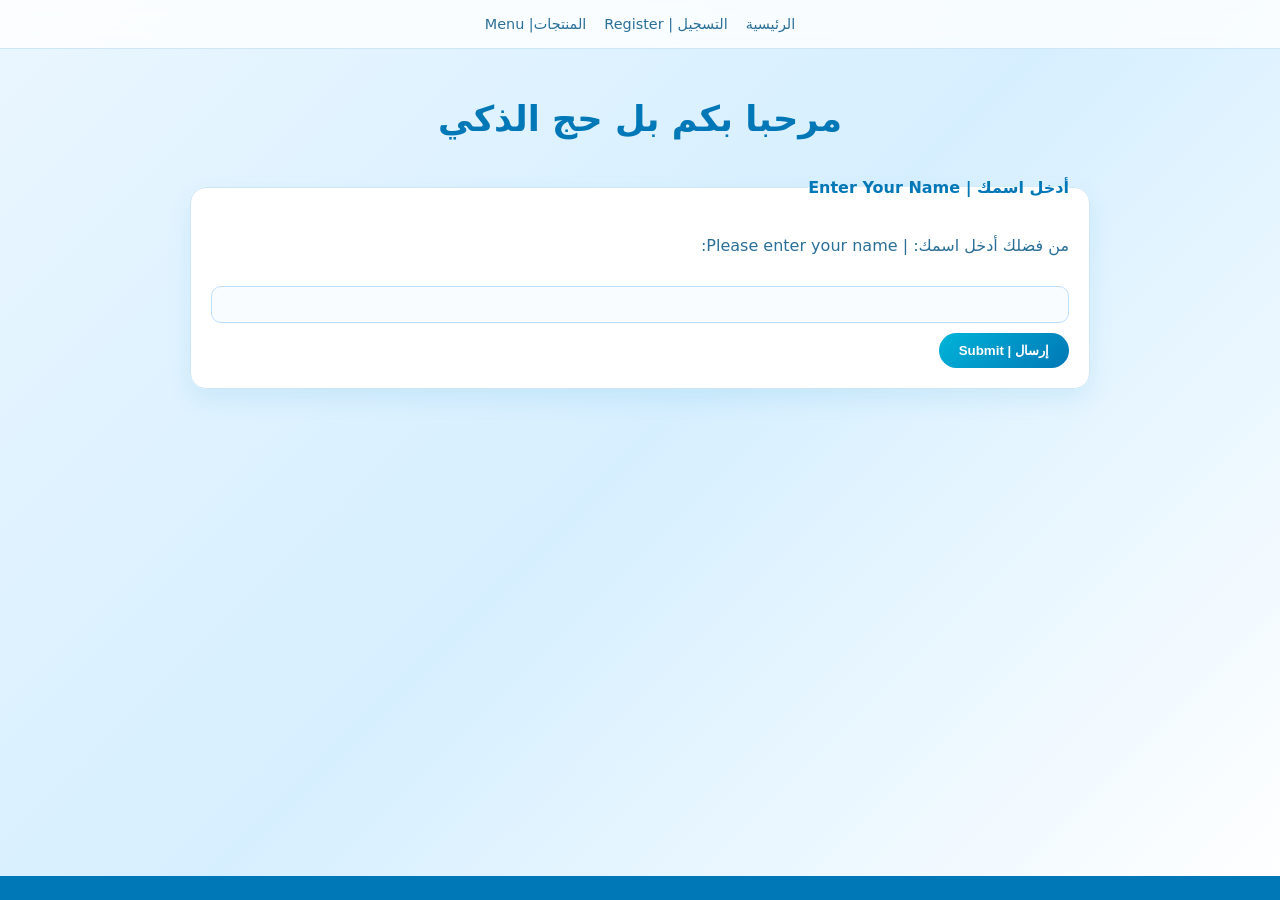
<file: index.html>
<!DOCTYPE html>
<html lang="ar" dir="rtl">
<head>
   <link rel="stylesheet" href="style.css">
    <meta charset="UTF-8" />
    <meta name="viewport" content="width=device-width, initial-scale=1.0">
    <title>الرئيسية | Home</title>
</head>
<body>
    <header>
        <nav>
            <ul>
<a href="index.html">الرئيسية</a></li>
                <a href="register.html">التسجيل | Register</a></li>
                <a href="menu.html">المنتجات| Menu</a></li>
                              
            </ul>
        </nav>
    </header>

    <main>
        <h1>مرحبا بكم بل حج الذكي</h1>

        <form id="nameForm">
            <fieldset>
                <legend>أدخل اسمك | Enter Your Name</legend>
                <label for="username">من فضلك أدخل اسمك: | Please enter your name:</label><br />
                <input type="text" id="username" name="username" required />
                <button type="submit">إرسال | Submit</button>
            </fieldset>
        </form>

        <p id="welcomeMessage"></p>
    </main>

    <footer>
        <!-- Add any footer content here, e.g., copyright or links -->
    </footer>

    <script>
        const form = document.getElementById('nameForm');
        const welcomeMessage = document.getElementById('welcomeMessage');

        form.addEventListener('submit', function(e) {
            e.preventDefault();
            const name = document.getElementById('username').value.trim();
            if(name){
                welcomeMessage.textContent = `مرحباً ${name}! . | Hello ${name}! .`;
            }
        });
    </script>
</body>
</html>
</file>
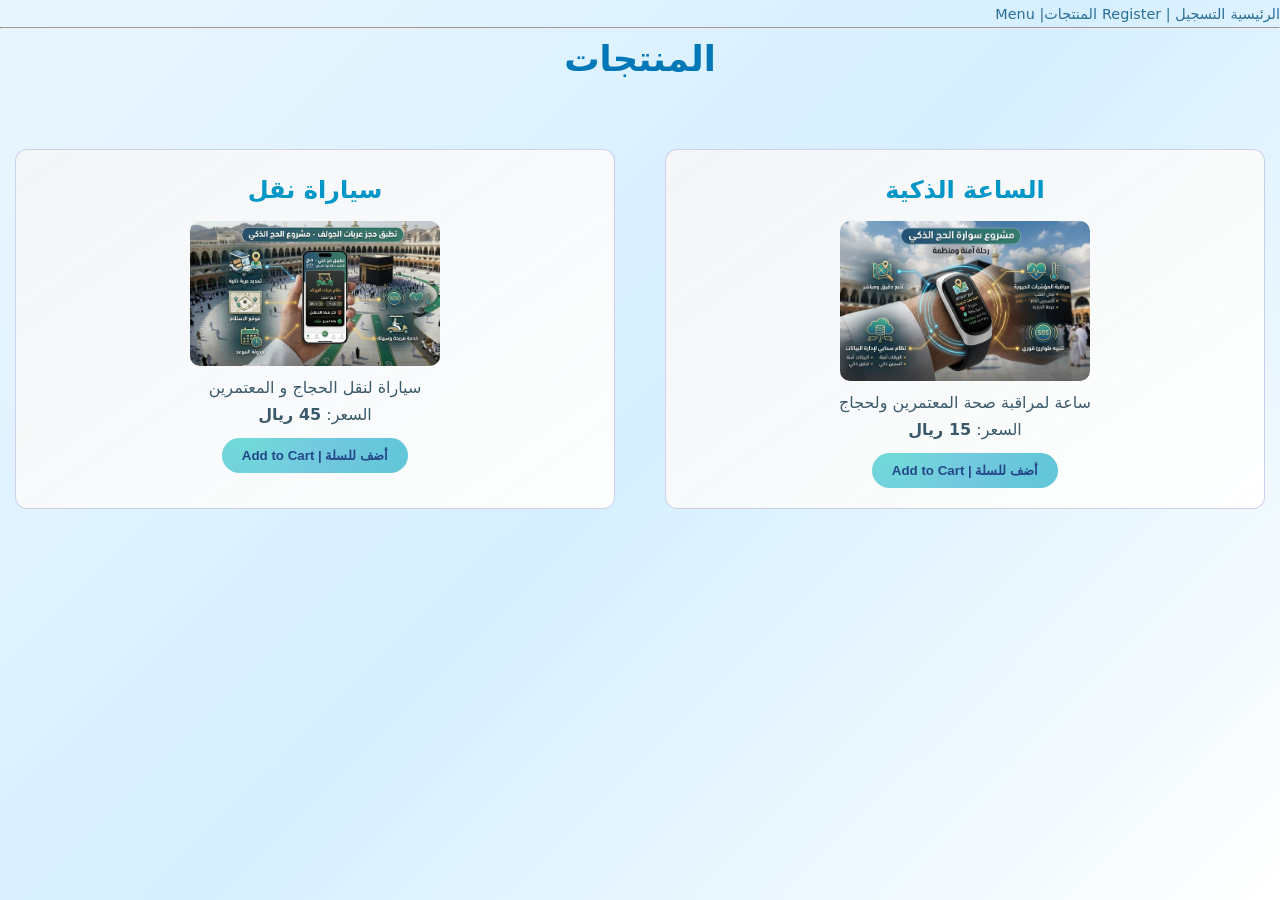
<file: menu.html>
<!DOCTYPE html>
<html lang="ar" dir="rtl">
<head>
  <link rel="stylesheet" href="style.css">
  <meta charset="UTF-8" />
  <meta name="viewport" content="width=device-width, initial-scale=1.0">
  <title>المنتجات</title>
  <style>
    .menu-item {
      background: linear-gradient(145deg, rgba(245, 245, 245, 0.9), rgba(255, 255, 255, 0.95));
      border: 1px solid rgba(107, 108, 201, 0.3);
      border-radius: 12px;
      padding: 20px;
      margin: 15px;
      text-align: center;
    }
    
    .add-to-cart-btn {
      background: radial-gradient(circle at 10% -30%, #71ddd8, #72c9df 45%, #61c6d8 100%);
      color: #244788;
      border: none;
      border-radius: 25px;
      padding: 10px 20px;
      font-weight: bold;
      cursor: pointer;
      margin-top: 10px;
      transition: all 0.3s ease;
    }
    
    .add-to-cart-btn:hover {
      transform: translateY(-2px);
      box-shadow: 0 5px 15px rgba(112, 201, 207, 0.4);
    }
    
    .menu-grid {
      display: grid;
      grid-template-columns: repeat(auto-fit, minmax(300px, 1fr));
      gap: 20px;
      margin-top: 20px;
    }
    
    .cart-notification {
      position: fixed;
      top: 20px;
      right: 20px;
      background: #28a745;
      color: white;
      padding: 15px 20px;
      border-radius: 8px;
      z-index: 1000;
      animation: slideIn 0.3s ease;
      display: none;
    }
    
    @keyframes slideIn {
      from { transform: translateX(400px); opacity: 0; }
      to { transform: translateX(0); opacity: 1; }
    }
  </style>
</head>
<body>

<!-- Navigation -->
<nav>
  <a href="index.html">الرئيسية</a></li>
                <a href="register.html">التسجيل | Register</a></li>
                <a href="menu.html">المنتجات| Menu</a></li>
                              
</nav>

<hr />

<h1>المنتجات</h1>

<div class="menu-grid">
  <!-- كبسة دجاج -->
  <div class="menu-item">
    <h2>الساعة الذكية</h2>
    <img src="images/WhatsApp Image 2026-05-04 at 6.04.09 PM.jpeg" alt="كبسة دجاج" width="250" style="border-radius: 10px;">
    <p>ساعة لمراقبة صحة المعتمرين ولحجاج</p>
    <p>السعر: <strong>15 ريال</strong></p>
    <button class="add-to-cart-btn" onclick="addToCart('كبسة دجاج', 'Chicken Kabsa', 30, 'images/kabsa.jpg')">
      أضف للسلة | Add to Cart
    </button>
  </div>

  <!-- مندي لحم -->
  <div class="menu-item">
    <h2>سياراة نقل </h2>
    <img src="images/WhatsApp Image 2026-05-04 at 6.04.09 PM (2).jpeg" alt="مندي لحم" width="250" style="border-radius: 10px;">
    <p>سياراة لنقل الحجاج و المعتمرين</p>
    <p>السعر: <strong>45 ريال</strong></p>
    <button class="add-to-cart-btn" onclick="addToCart('مندي لحم', 'Lamb Mandi', 45, 'images/mandi.jpg')">
       أضف للسلة | Add to Cart
    </button>
  </div>

  

 </div>

<!-- إشعار الإضافة -->
<div id="cartNotification" class="cart-notification">
  ✅ تمت الإضافة إلى السلة بنجاح!
</div>

<script>
  // دالة إضافة عنصر للسلة
  function addToCart(name, nameEn, price, image) {
    // إنشاء كائن العنصر
    const item = {
      id: Date.now(), // رقم فريد
      name: name,
      nameEn: nameEn,
      price: price,
      image: image,
      quantity: 1
    };
    
    // جلب السلة الحالية من localStorage
    let cart = JSON.parse(localStorage.getItem('cart')) || [];
    
    // التحقق إذا العنصر موجود مسبقاً
    const existingItemIndex = cart.findIndex(cartItem => cartItem.name === name);
    
    if (existingItemIndex !== -1) {
      // إذا موجود نزيد الكمية فقط
      cart[existingItemIndex].quantity += 1;
    } else {
      // إذا جديد نضيفه
      cart.push(item);
    }
    
    // حفظ السلة المحدثة
    localStorage.setItem('cart', JSON.stringify(cart));
    
    // إظهار الإشعار
    showNotification(name);
    
    // تحديث عداد السلة في النافبار (إذا موجود)
    updateCartCounter();
  }
  
  // دالة إظهار الإشعار
  function showNotification(itemName) {
    const notification = document.getElementById('cartNotification');
    notification.innerHTML = `✅ تم إضافة ${itemName} إلى السلة بنجاح!`;
    notification.style.display = 'block';
    
    setTimeout(() => {
      notification.style.display = 'none';
    }, 3000);
  }
  
  // دالة تحديث عداد السلة
  function updateCartCounter() {
    const cart = JSON.parse(localStorage.getItem('cart')) || [];
    const totalItems = cart.reduce((total, item) => total + item.quantity, 0);
    
    // تحديث العداد في النافبار إذا موجود
    const cartCounter = document.getElementById('cartCounter');
    if (cartCounter) {
      cartCounter.textContent = `(${totalItems})`;
    }
  }
  
  // تحديث العداد عند تحميل الصفحة
  document.addEventListener('DOMContentLoaded', function() {
    updateCartCounter();
  });
</script>

</body>
</html>
</file>
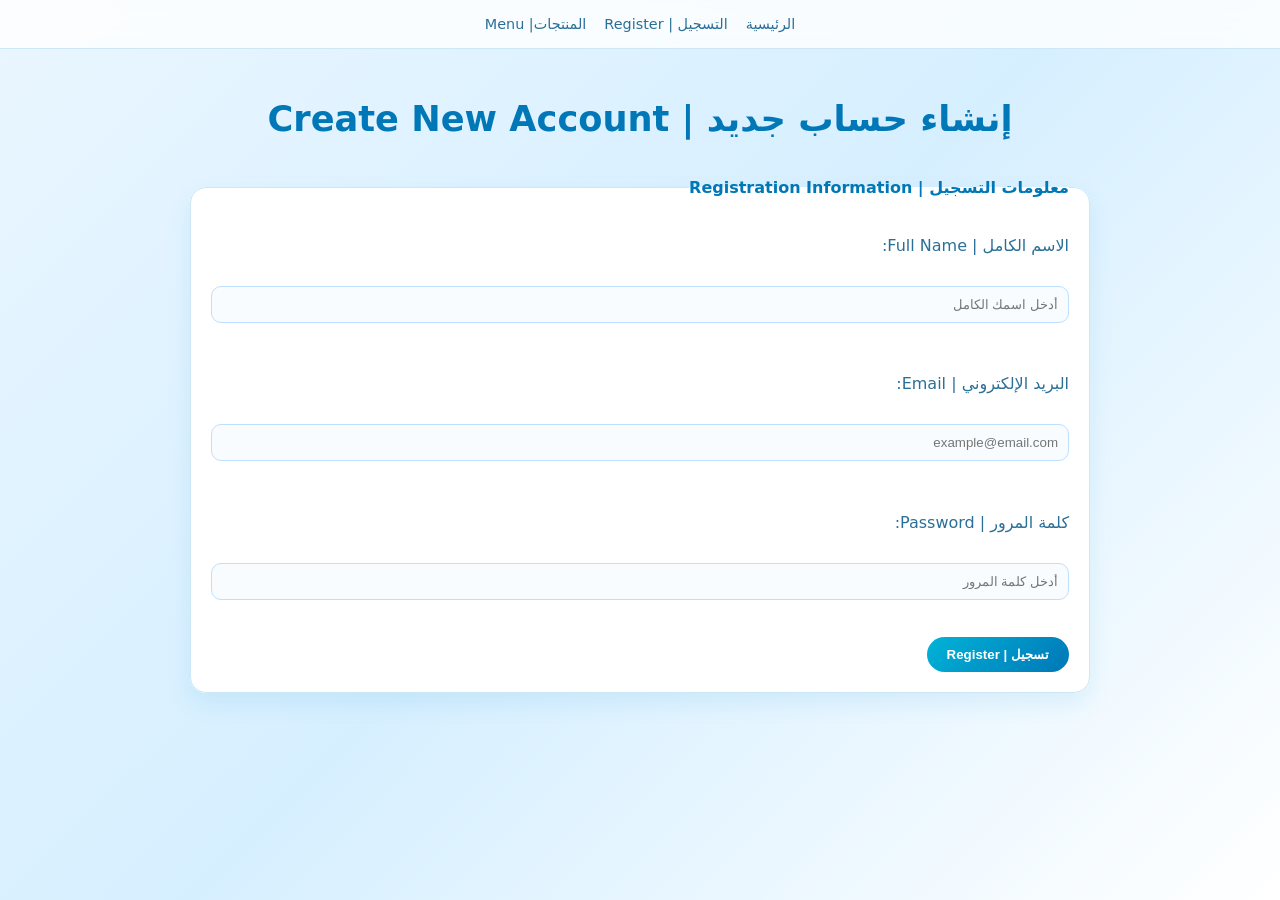
<file: register.html>
<!DOCTYPE html>
<html lang="ar" dir="rtl">
<head>
    <link rel="stylesheet" href="style.css">
    <meta charset="UTF-8" />
    <meta name="viewport" content="width=device-width, initial-scale=1.0">
    <title>التسجيل | Register</title>
</head>
<body>
    <!-- Header & Navigation -->
    <header>
        <nav>
            <ul>
                <a href="index.html">الرئيسية</a></li>
                <a href="register.html">التسجيل | Register</a></li>
                <a href="menu.html">المنتجات| Menu</a></li>
                              
            </ul>
        </nav>
    </header>

    <!-- Main Content -->
    <main>
        <h1>إنشاء حساب جديد | Create New Account</h1>

        <form action="#" method="post">
            <fieldset>
                <legend>معلومات التسجيل | Registration Information</legend>

                <label for="fullname">الاسم الكامل | Full Name:</label><br>
                <input type="text" id="fullname" name="fullname" placeholder="أدخل اسمك الكامل" required><br><br>

                <label for="email">البريد الإلكتروني | Email:</label><br>
                <input type="email" id="email" name="email" placeholder="example@email.com" required><br><br>

                <label for="password">كلمة المرور | Password:</label><br>
                <input type="password" id="password" name="password" placeholder="أدخل كلمة المرور" required><br><br>

                <button type="submit">تسجيل | Register</button>
            </fieldset>
        </form>

        <p id="registrationMessage"></p>
    </main>


    <!-- Simple JS Interaction -->
    <script>
        const form = document.querySelector('form');
        const message = document.getElementById('registrationMessage');

        form.addEventListener('submit', function(e) {
            e.preventDefault();

            const name = document.getElementById('fullname').value.trim();
            const email = document.getElementById('email').value.trim();

            if (name && email) {
                message.textContent = `تم التسجيل بنجاح، ${name}! | Registration successful, ${name}!`;
            } else {
                message.textContent = 'يرجى ملء جميع الحقول. | Please fill in all fields.';
            }
        });
    </script>
</body>
</html>
</file>
<file: style.css>
/* ============= إعدادات عامة ============= */

*,
*::before,
*::after {
    box-sizing: border-box;
    margin: 0;
    padding: 0;
}

html {
    scroll-behavior: smooth;
}

body {
    font-family: system-ui, -apple-system, BlinkMacSystemFont, "Segoe UI", sans-serif;
    direction: rtl;
    background: linear-gradient(135deg, #eaf6ff, #d6efff 50%, #ffffff);
    color: #0f2a3d;
    min-height: 100vh;
    line-height: 1.7;
    display: flex;
    flex-direction: column;
}

/* حاوية المحتوى */
main {
    width: min(900px, 100% - 32px);
    margin: 40px auto;
}

/* ============= الهيدر ============= */

header {
    position: sticky;
    top: 0;
    backdrop-filter: blur(10px);
    background: rgba(255,255,255,0.8);
    border-bottom: 1px solid #cde7f5;
}

/* النافبار */
nav ul {
    list-style: none;
    display: flex;
    gap: 18px;
    justify-content: center;
    padding: 12px;
}

nav a {
    text-decoration: none;
    color: #2a6f97;
    font-size: 0.9rem;
    position: relative;
    transition: 0.3s;
}

nav a:hover {
    color: #00a8e8;
}

/* خط تحت الرابط */
nav a::after {
    content: "";
    position: absolute;
    bottom: -4px;
    right: 0;
    width: 0;
    height: 2px;
    background: #00a8e8;
    transition: 0.3s;
}

nav a:hover::after {
    width: 100%;
}

/* ============= العناوين ============= */

h1 {
    font-size: 2.2rem;
    text-align: center;
    color: #0077b6;
    margin-bottom: 25px;
}

h2 {
    color: #0096c7;
    margin-bottom: 10px;
}

/* النصوص */
p {
    color: #3a5a6b;
}

/* ============= الفورم ============= */

fieldset {
    border-radius: 16px;
    border: 1px solid #cde7f5;
    padding: 20px;
    background: #ffffff;
    box-shadow: 0 10px 25px rgba(0, 150, 200, 0.1);
}

legend {
    color: #0077b6;
    font-weight: bold;
}

label {
    margin-top: 10px;
    display: block;
    color: #2a6f97;
}

/* الحقول */
input,
textarea {
    width: 100%;
    padding: 10px;
    border-radius: 10px;
    border: 1px solid #bde0fe;
    background: #f8fcff;
    margin-bottom: 10px;
    transition: 0.3s;
}

input:focus,
textarea:focus {
    border-color: #00b4d8;
    box-shadow: 0 0 5px rgba(0,180,216,0.3);
    outline: none;
}

/* الأزرار */
button,
input[type="submit"] {
    padding: 10px 20px;
    border-radius: 999px;
    border: none;
    background: linear-gradient(135deg, #00b4d8, #0077b6);
    color: white;
    font-weight: bold;
    cursor: pointer;
    transition: 0.3s;
}

button:hover {
    transform: translateY(-2px);
    box-shadow: 0 8px 20px rgba(0, 119, 182, 0.3);
}

/* ============= الجدول ============= */

table {
    width: 100%;
    margin-top: 20px;
}

td {
    padding: 15px;
    text-align: center;
}

/* الصور */
table img {
    border-radius: 12px;
    box-shadow: 0 8px 20px rgba(0,0,0,0.1);
}

/* ============= الفوتر ============= */

footer {
    margin-top: auto;
    background: #0077b6;
    color: white;
    text-align: center;
    padding: 12px;
}

/* ============= موبايل ============= */

@media (max-width: 768px) {
    nav ul {
        flex-wrap: wrap;
        justify-content: center;
    }

    table {
        display: block;
        overflow-x: auto;
    }
}
</file>
